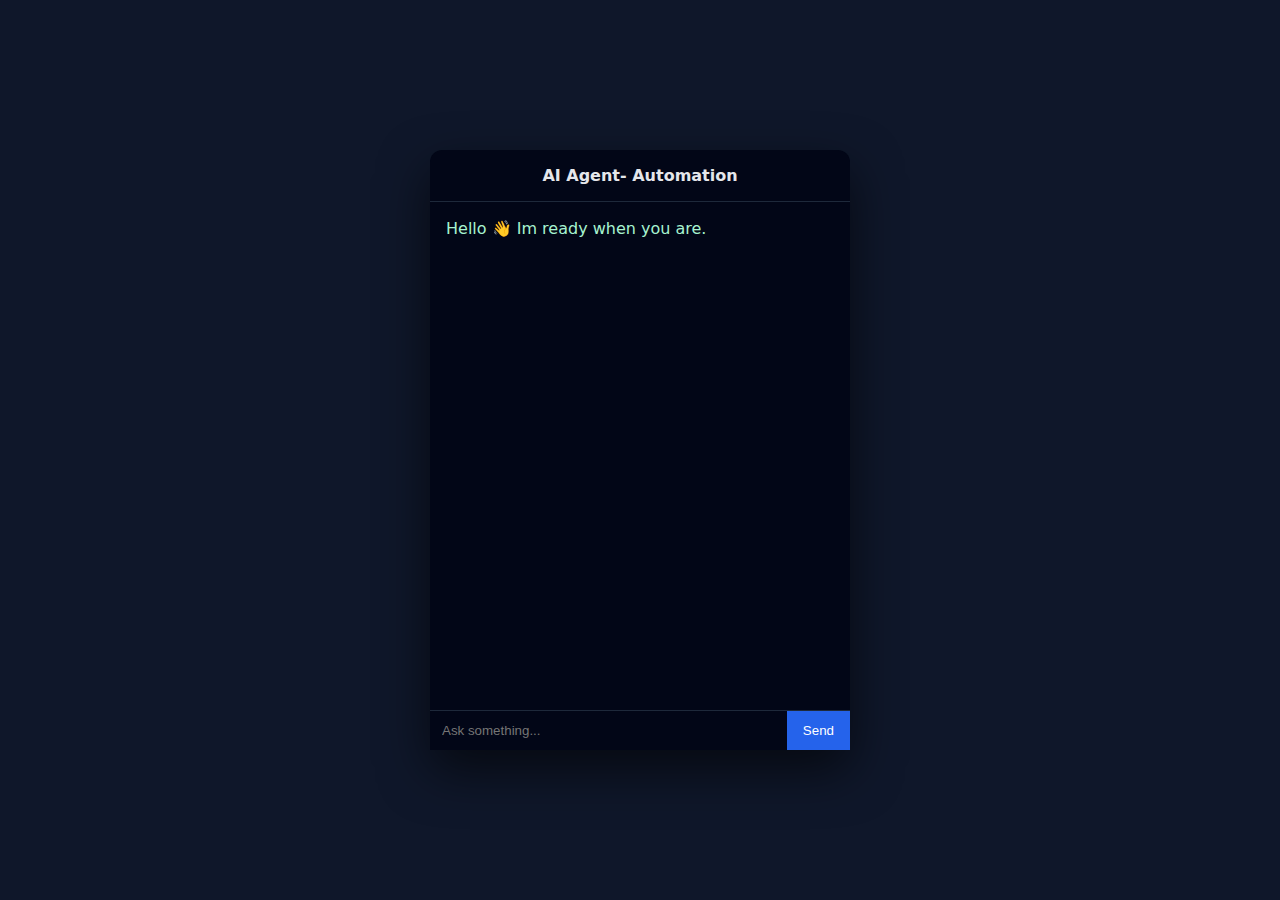
<file: site/index.html>
<!DOCTYPE html>
<html lang="en">
<head>
  <meta charset="UTF-8" />
  <meta name="viewport" content="width=device-width, initial-scale=1.0"/>
  <title>AI Agent</title>

  <link rel="stylesheet" href="styles.css" />
</head>
<body>

<div class="chat-container">
  <div class="header">AI Agent-  Automation</div>

  <div class="messages" id="messages">
    <div class="message agent">Hello 👋 Im ready when you are.</div>
  </div>

  <div class="input-area" id="ask-ai">
    <input id="input" placeholder="Ask something..." />
    <button id="sendBtn" type="">Send</button>
  </div>
</div>

<script src="app.js" defer></script>
</body>
</html>
</file>
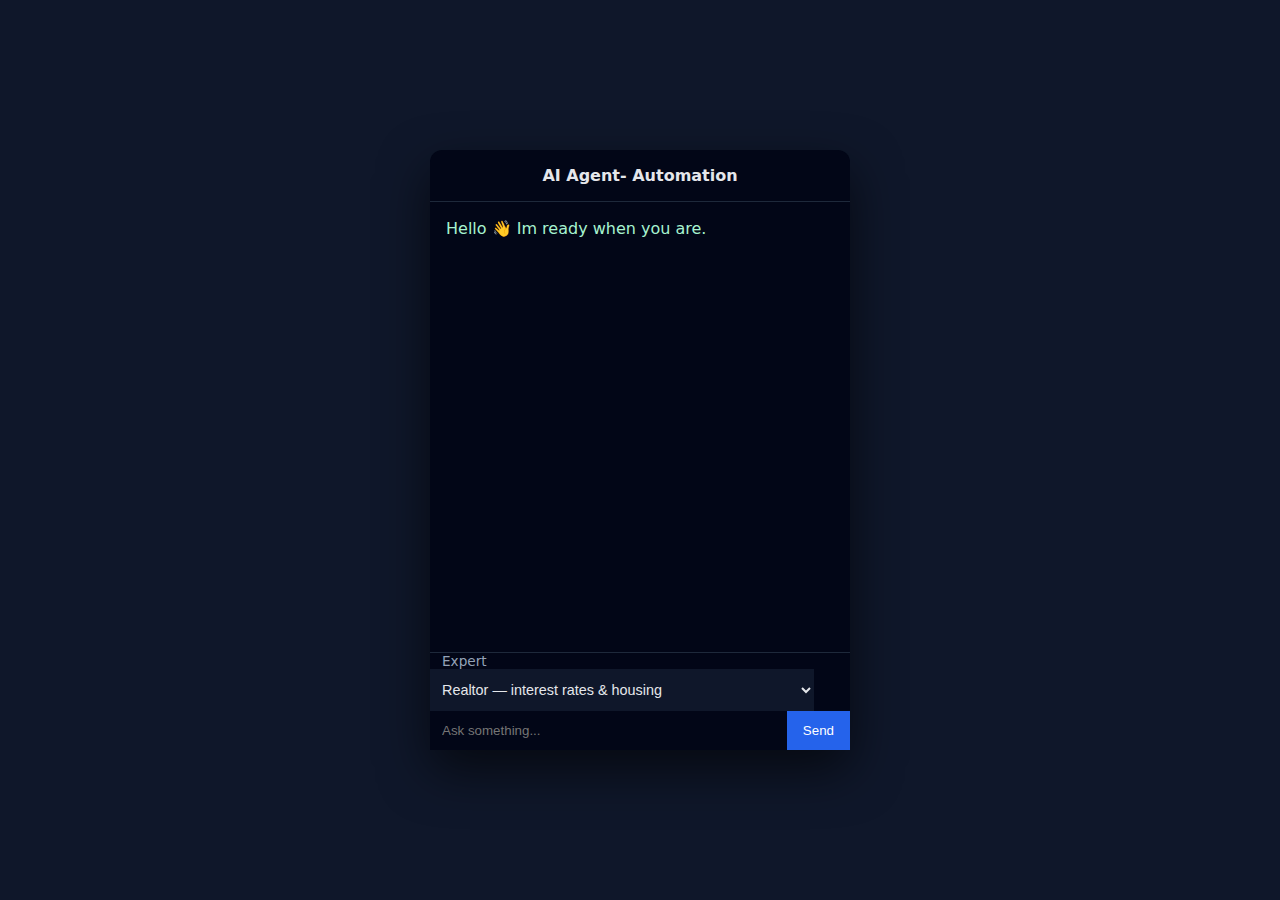
<file: frontend/site/index.html>
<!DOCTYPE html>
<html lang="en">
<head>
  <meta charset="UTF-8" />
  <meta name="viewport" content="width=device-width, initial-scale=1.0"/>
  <title>AI Agent</title>

  <link rel="stylesheet" href="assets/styles.css" />
</head>
<body>

<div class="chat-container">
  <div class="header">AI Agent-  Automation</div>

  <div class="messages" id="messages">
    <div class="message agent">Hello 👋 Im ready when you are.</div>
  </div>

  <div class="input-area" id="ask-ai">
    <label for="strand" class="strand-label">Expert</label>
    <select id="strand" name="strand" aria-label="Choose expert strand">
      <option value="realtor">Realtor — interest rates & housing</option>
      <option value="finance">Finance — money management & planning</option>
      <option value="health">Health — trainer, NASM, mobility & strength</option>
      <option value="mentor">Mentor — confidence, goal-oriented & evidence-based</option>
    </select>
    <input id="input" placeholder="Ask something..." />
    <button id="sendBtn" type="button">Send</button>
  </div>
</div>

<script src="assets/app.js" defer></script>
</body>
</html>
</file>
<file: site/styles.css>
body {
  margin: 0;
  font-family: system-ui, -apple-system, BlinkMacSystemFont, sans-serif;
  background: #0f172a;
  color: #e5e7eb;
  display: flex;
  justify-content: center;
  align-items: center;
  height: 100vh;
}

.chat-container {
  width: 100%;
  max-width: 420px;
  height: 600px;
  background: #020617;
  border-radius: 12px;
  display: flex;
  flex-direction: column;
  box-shadow: 0 20px 50px rgba(0,0,0,0.6);
}

.header {
  padding: 16px;
  font-weight: bold;
  border-bottom: 1px solid #1e293b;
  text-align: center;
}

.messages {
  flex: 1;
  padding: 16px;
  overflow-y: auto;
}

.message {
  margin-bottom: 12px;
  line-height: 1.4;
}

.message.user {
  text-align: right;
  color: #38bdf8;
}

.message.agent {
  text-align: left;
  color: #a7f3d0;
}

.input-area {
  display: flex;
  border-top: 1px solid #1e293b;
}

input {
  flex: 1;
  padding: 12px;
  background: #020617;
  border: none;
  color: white;
  outline: none;
}

button {
  padding: 12px 16px;
  background: #2563eb;
  color: white;
  border: none;
  cursor: pointer;
}

button:hover {
  background: #1d4ed8;
}
</file>
<file: frontend/site/assets/styles.css>
body {
  margin: 0;
  font-family: system-ui, -apple-system, BlinkMacSystemFont, sans-serif;
  background: #0f172a;
  color: #e5e7eb;
  display: flex;
  justify-content: center;
  align-items: center;
  height: 100vh;
}

.chat-container {
  width: 100%;
  max-width: 420px;
  height: 600px;
  background: #020617;
  border-radius: 12px;
  display: flex;
  flex-direction: column;
  box-shadow: 0 20px 50px rgba(0,0,0,0.6);
}

.header {
  padding: 16px;
  font-weight: bold;
  border-bottom: 1px solid #1e293b;
  text-align: center;
}

.messages {
  flex: 1;
  padding: 16px;
  overflow-y: auto;
}

.message {
  margin-bottom: 12px;
  line-height: 1.4;
}

.message.user {
  text-align: right;
  color: #38bdf8;
}

.message.agent {
  text-align: left;
  color: #a7f3d0;
}

.input-area {
  display: flex;
  flex-wrap: wrap;
  align-items: center;
  gap: 0;
  border-top: 1px solid #1e293b;
}

.strand-label {
  padding: 0 8px 0 12px;
  font-size: 0.85rem;
  color: #94a3b8;
}

#strand {
  min-width: 120px;
  padding: 12px 8px;
  background: #0f172a;
  border: none;
  color: #e5e7eb;
  font-size: 0.9rem;
  cursor: pointer;
  outline: none;
}

#strand option {
  background: #020617;
  color: #e5e7eb;
}

input {
  flex: 1;
  min-width: 100px;
  padding: 12px;
  background: #020617;
  border: none;
  color: white;
  outline: none;
}

button {
  padding: 12px 16px;
  background: #2563eb;
  color: white;
  border: none;
  cursor: pointer;
}

button:hover {
  background: #1d4ed8;
}
</file>
